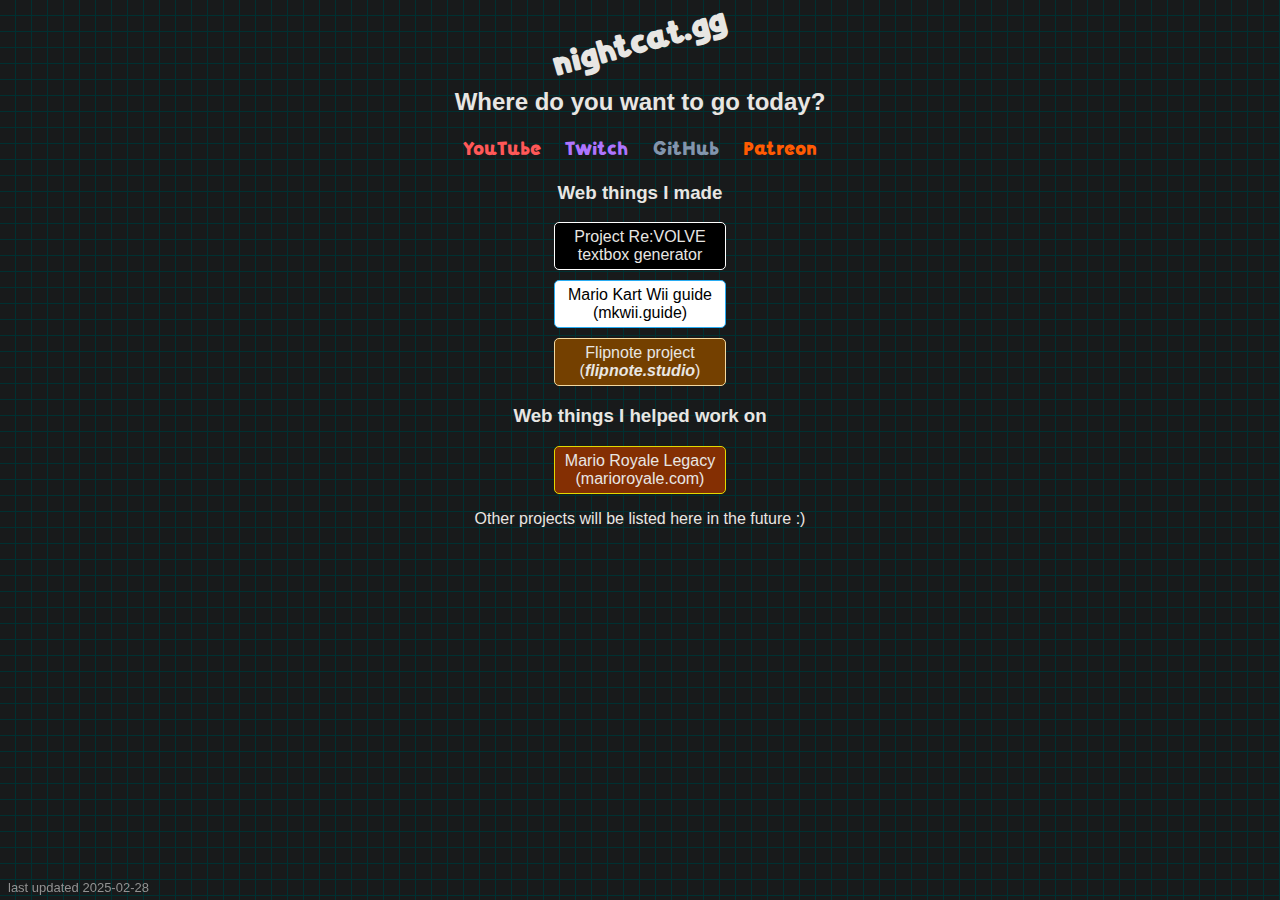
<file: index.html>
<!DOCTYPE html>
<html lang="en-US">
    <head>
        <!-- Only Firefox and Netscape support animated GIF favicons -->
        <link rel="icon" href="favicon.gif" type="image/gif">
        <link rel="stylesheet" href="style.css">
        <meta charset="UTF-8">
        <meta name="description" content="WELCOME TO MY WEB SITE!!!">
        <meta name="theme-color" content="#EA953E">
        <meta name="twitter:title" content="nightcats cool website">
        <meta name="viewport" content="width=device-width, initial-scale=1">
        <meta property="og:description" content="WELCOME TO MY WEB SITE!!!">
        <meta property="og:title" content="nightcats cool website">
        <meta property="og:image" content="http://nightcat.gg/favicon.gif">
        <meta property="twitter:description" content="WELCOME TO MY WEB SITE!!!">
        <title>nightcats cool website</title>
        <!-- Title marquee, adapted from http://nikutrax.neocities.org -->
        <script>
        if (!navigator.userAgent.match(/Nitro/) && !navigator.userAgent.match(/Nintendo DSi/)) {
            var o=0,m="~ nightcats cool website";
            function s(){document.title=m.substring(o,m.length)+" "+m.substring(0,o),++o>m.length&&(o=0),window.setTimeout("s()",100)}s();
        }
        </script>
        <!-- Inject PNG favicons for other browsers
             Not ideal since JS required, but this is a static site -->
        <script>
        if (!navigator.userAgent.match(/Firefox/)) {
            document.querySelector("head").insertAdjacentHTML('beforeend', '<link rel="apple-touch-icon" sizes="180x180" href="/apple-touch-icon.png">');
            document.querySelector("head").insertAdjacentHTML('beforeend', '<link rel="icon" type="image/png" sizes="32x32" href="/favicon-32x32.png">');
            document.querySelector("head").insertAdjacentHTML('beforeend', '<link rel="icon" type="image/png" sizes="16x16" href="/favicon-16x16.png">');
            document.querySelector("head").insertAdjacentHTML('beforeend', '<link rel="manifest" href="/site.webmanifest">');
        }
        </script>
    </head>
    <body>
    <center>
        <h1 id="logo">nightcat.gg</h1>
        <h2>Where <a onclick="alert(navigator.userAgent)">do</a> <a href="youligi.png">you</a> want to go today?</h2>
        <ul>
            <li><a id="youtube" href="http://youtube.com/@Nightcaat">YouTube</a></li>
            <li><a id="twitch" href="http://twitch.tv/Nightcaaat">Twitch</a></li>
            <li><a id="github" href="http://github.com/Nightcaat">GitHub</a></li>
            <li><a id="patreon" href="http://patreon.com/Nightcaat">Patreon</a></li>
        </ul>
        <h3>Web things I made</h3>
        <div id="revolvetextbox" class="box"><a href="revolve/textbox/">Project Re:VOLVE textbox generator</a></div>
        <div id="mkwii-guide" class="box"><a href="http://mkwii.guide">Mario Kart Wii guide (mkwii.guide)</a></div>
        <div id="flipnote-studio" class="box"><a href="http://flipnote.studio">Flipnote project (<b><i>flipnote.studio</i></b>)</a></div>
        <h3>Web things I helped work on</h3>
        <div id="marioroyalelegacy" class="box"><a href="http://marioroyale.com">Mario Royale Legacy (marioroyale.com)</a></div>
        <p>Other projects will be listed here in the future :)</p>
    </center>
    <footer>last updated 2025-02-28</footer>
    </body>
</html>
</file>
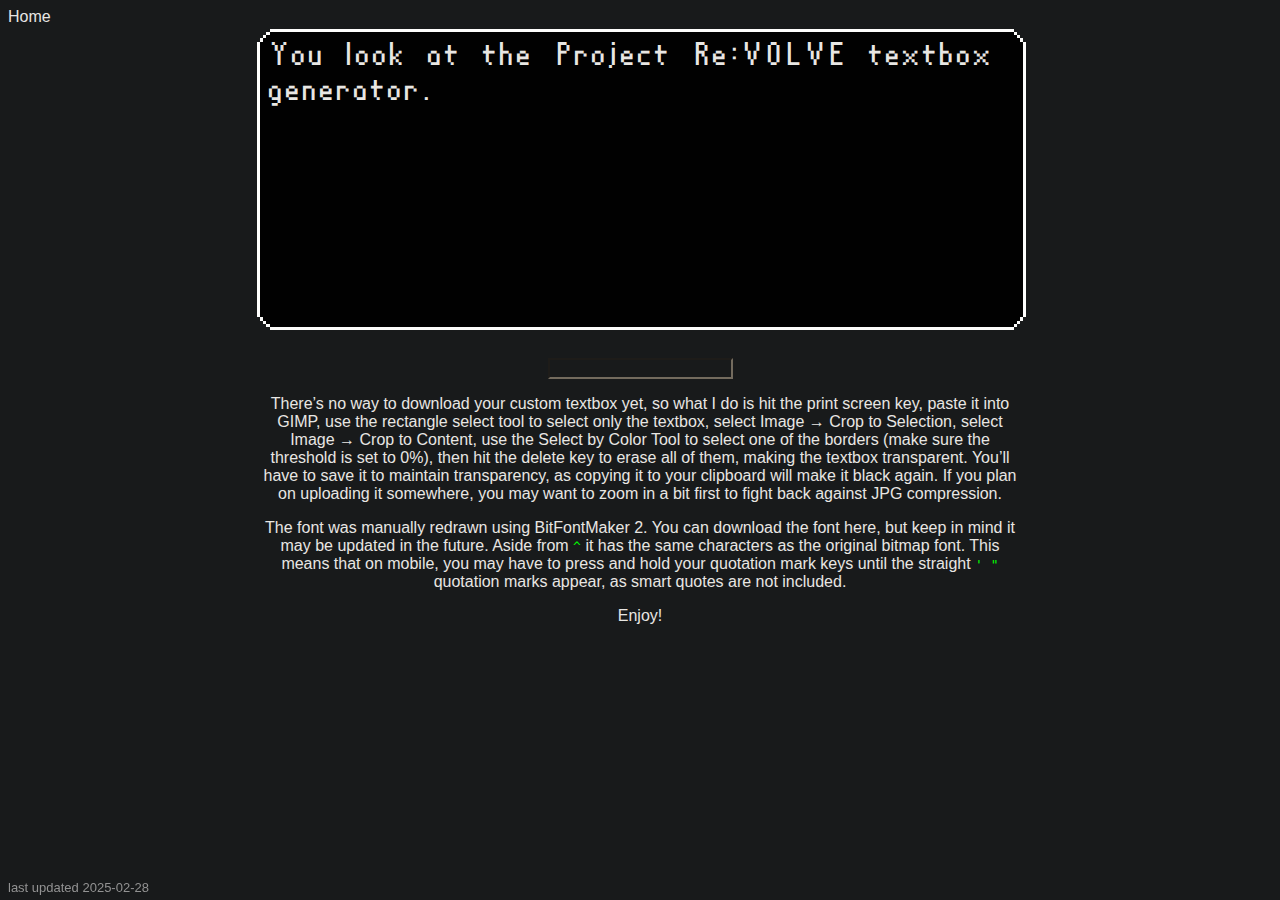
<file: revolve/textbox/index.html>
<!DOCTYPE html>
<html lang="en-US">
    <head>
        <!-- Only Firefox and Netscape support animated GIF favicons -->
        <link rel="icon" href="/favicon.gif" type="image/gif">
        <link rel="stylesheet" href="/style.css">
        <link rel="stylesheet" href="style.css">
        <meta charset="UTF-8">
        <meta name="description" content="make ur own re:volve textboxes!">
        <meta name="theme-color" content="#EA953E">
        <meta name="twitter:title" content="nightcats cool project re:volve textbox generator">
        <meta name="viewport" content="width=device-width, initial-scale=1">
        <meta property="og:description" content="make ur own re:volve textboxes!">
        <meta property="og:title" content="nightcats cool project re:volve textbox generator">
        <meta property="og:image" content="http://nightcat.gg/favicon.gif">
        <meta property="twitter:description" content="make ur own re:volve textboxes!">
        <title>nightcats cool project re:volve textbox generator</title>
        <!-- Title marquee, adapted from http://nikutrax.neocities.org -->
        <script>
        if (!navigator.userAgent.match(/Nitro/) && !navigator.userAgent.match(/Nintendo DSi/)) {
            var o=0,m="~ nightcats cool project re:volve textbox generator";
            function s(){document.title=m.substring(o,m.length)+" "+m.substring(0,o),++o>m.length&&(o=0),window.setTimeout("s()",100)}s();
        }
        </script>
        <!-- Inject PNG favicons for other browsers
             Not ideal since JS required, but this is a static site -->
        <script>
        if (!navigator.userAgent.match(/Firefox/)) {
            document.querySelector("head").insertAdjacentHTML('beforeend', '<link rel="apple-touch-icon" sizes="180x180" href="/apple-touch-icon.png">');
            document.querySelector("head").insertAdjacentHTML('beforeend', '<link rel="icon" type="image/png" sizes="32x32" href="/favicon-32x32.png">');
            document.querySelector("head").insertAdjacentHTML('beforeend', '<link rel="icon" type="image/png" sizes="16x16" href="/favicon-16x16.png">');
            document.querySelector("head").insertAdjacentHTML('beforeend', '<link rel="manifest" href="/site.webmanifest">');
        }
        </script>
    </head>
    <body>
        <a href='/'>Home</a>
        <div id='textbox'>You look at the Project Re:VOLVE textbox generator.<noscript> Though you can read its text, your web browser has JavaScript disabled, and though that's great for privacy, you can't do anything here unless you crack open Inspect Element and change the text yourself. If you're using an extension like <a href='http://ublockorigin.com'>uBlock Origin</a>, consider whitelisting this site.</noscript></div>
        <center>
            <input type='text' onchange='u(this.value)'>
            <script>function u(val) {document.getElementById('textbox').innerHTML = val}</script>
            <p>There’s no way to download your custom textbox yet, so what I do is hit the print screen key, paste it into <a href='://gimp.org'>GIMP</a>, use the rectangle select tool to select only the textbox, select Image → Crop to Selection, select Image → Crop to Content, use the Select by Color Tool to select one of the borders (make sure the threshold is set to 0%), then hit the delete key to erase all of them, making the textbox transparent. You’ll have to save it to maintain transparency, as copying it to your clipboard will make it black again. If you plan on uploading it somewhere, you may want to zoom in a bit first to fight back against JPG compression.</p>
            <p>The font was manually redrawn using <a href='http://pentacom.jp/pentacom/bitfontmaker2'>BitFontMaker 2</a>. You can download the font <a href='/revolve/ReVOLVE.ttf' download>here</a>, but keep in mind it may be updated in the future. Aside from <code>^</code> it has the same characters as the <a href='/revolve/font.png'>original bitmap font</a>. This means that on mobile, you may have to press and hold your quotation mark keys until the straight <code>' "</code> quotation marks appear, as smart quotes are not included.</p>
            <p>Enjoy!</p>
        </center>
        <footer>last updated 2025-02-28</footer>
    </body>
</html>
</file>
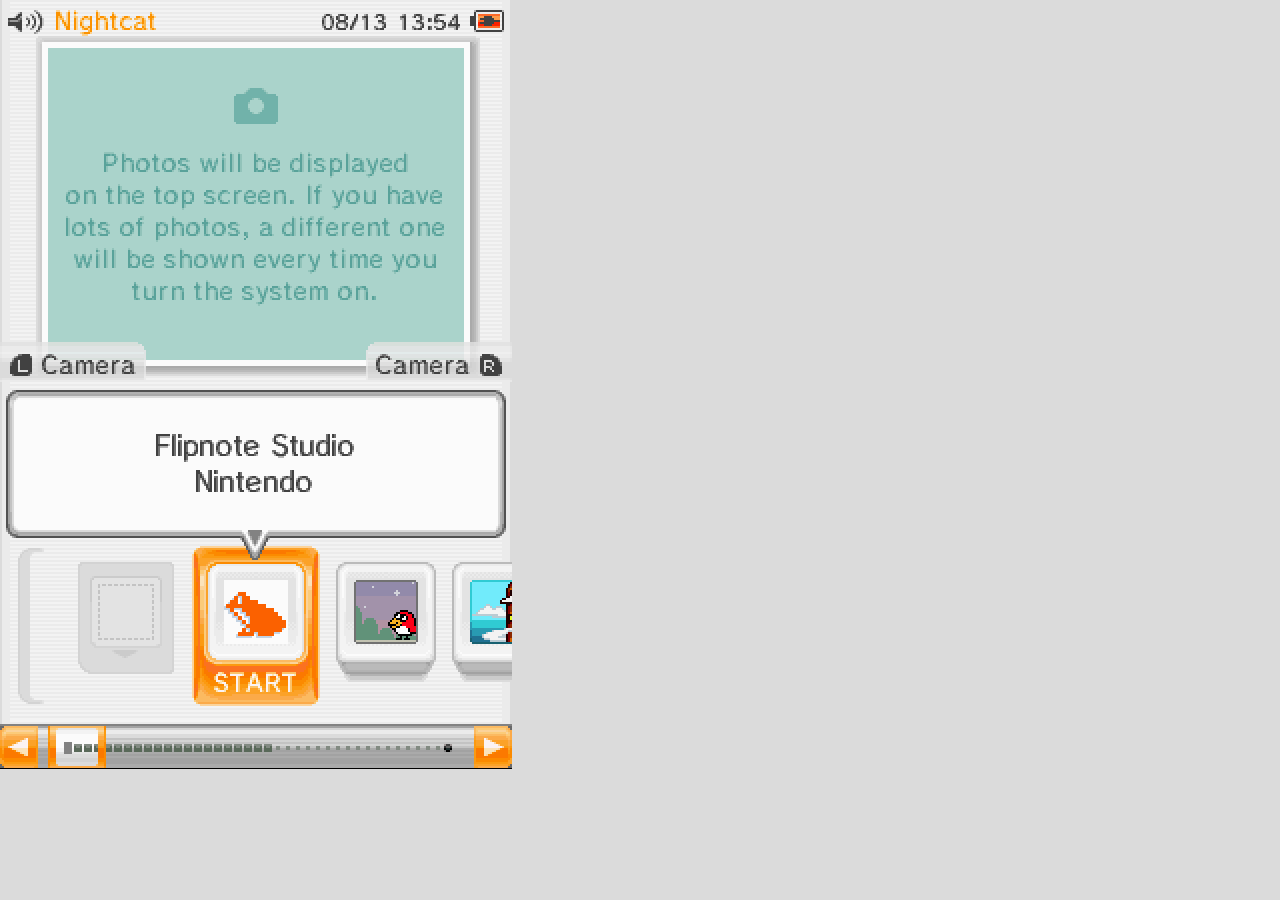
<file: dsi.htm>
<!DOCTYPE html>
<html lang="en"><head>
		<meta http-equiv="Content-Type" content="text/html; charset=UTF-8">
<meta name="viewport" content="width=device-width">
<link rel="shortcut icon" href="http://3dspaint.com/favicon.ico">
<link rel="apple-touch-icon" href="http://3dspaint.com/apple-touch-icon.png">
<link rel="stylesheet" href="/css/dsi.css" type="text/css">
        <title>DSi Menu</title>
    </head>
    <body><img src="1355.png" alt="Nintendo DSi Menu"></body></html>
</file>
<file: style.css>
/* Closing brackets are formatted strangely
// IN VS CODE, A RULE LIKE THIS:
ul {
    padding: 0}
// COLLAPSES A RANGE LIKE THIS:
ul {⋯
// This is a line shorter than usual, so I prefer this :] */

@font-face {
   font-family: 'Zyzol';
   font-display: swap;
   src: url('Zyzol.otf')}

@media (prefers-reduced-motion: reduce) {
    * {
        animation: none !important;
        transition-duration: 0s !important} 
    li a:hover {
        font-size: 19px !important}}

@media (prefers-contrast: more) {
    html, body, a, input{color:#fffEFA!important}
    #youtube{color:#ff9C9C!important}
    #twitch{color:#cca7FF!important}
    #github{color:#a2bAD8!important}
    #patreon{color:#ffa06C!important}
    footer{color:#b8b8b8!important}}

@media (prefers-contrast: less) {
    html, body, a, input{color:#bab8B6!important}
    #youtube{color:#ff1919!important}
    #twitch{color:#9967e0!important}
    #github{color:#708196!important}
    #patreon{color:#e05002!important}
    footer{color:#818181!important}}

@keyframes wiggle {
    0% {transform: rotate(-15deg)} 
    to {transform: rotate(-13deg)}}

@keyframes scroll {
    0% {background-position: 0 0}
    to {background-position: 16px 16px}}

* {
    scrollbar-color:#454a4d #202324}

::-webkit-scrollbar {
    background-color:#202324;
    color:#aba499}
::-webkit-scrollbar-thumb {
    background-color:#454a4d}
::-webkit-scrollbar-thumb:hover {
    background-color:#575e62}
::-webkit-scrollbar-thumb:active {
    background-color:#484e51}

::selection, ::-moz-selection {
    background-color:#004daa;
    color:#e8e6e3}

html, input {
    background-color:#181a1b}

/* Cannot combine this pseudo-element with the previous rule
   because old browsers fail to parse this and skip it :( */
::-webkit-scrollbar-corner {
    background-color:#181a1b}

html {
    background-image: url('bg.gif')}

@supports (animation: a 0) {
    html {
        background-image: url('bg.png');
        animation: scroll 1s linear infinite}}

/* Disable scroll and zoom on iOS WebKit
By testing for -webkit-touch-callout, we can target iOS WebKit.
iOS 10 beta 1 overrides disabling pinch-to-zoom with user-scalable=no,
so we need to disable it with touch-action here.
I think disabling scroll and zoom makes the page feel pretty sleek on
modern iPhones at 100% zoom, but I still need to test old devices...
http://stackoverflow.com/a/47818418
http://stackoverflow.com/a/68278302 */
@supports (-webkit-touch-callout: none) {
    html {
        overflow: hidden;
        touch-action: none}}

html, body, a, input {
    border-color:#736b5e;
    color:#e8e6E3}

body {
    /* Explanation for font choices
    http://smashingmagazine.com/2015/11/using-system-ui-fonts-practical-guide/#details-of-approach-b
    */
    font-family: -apple-system, BlinkMacSystemFont, 'Segoe UI', Roboto, Oxygen, Ubuntu, Cantarell, 'Open Sans', 'Helvetica Neue', sans-serif}

a {
    text-decoration: none}
a:hover {
    text-decoration: underline}

ul {
    padding: 0}

li {
    display: inline}
li a {
    font-family: 'Zyzol', -apple-system, BlinkMacSystemFont, 'Segoe UI', Roboto, Oxygen, Ubuntu, Cantarell, 'Open Sans', 'Helvetica Neue', sans-serif;
    font-size: 19px;
    margin: 10px;
    transition: font-size 0.15s}
li a:hover {
    text-decoration: none;
    text-shadow: 2px 0 0 #FFF, -2px 0 0 #FFF, 0 2px 0 #FFF, 0 -2px 0 #FFF, 1px 1px #FFF, -1px -1px 0 #FFF, 1px -1px 0 #FFF, -1px 1px 0 #FFF;
    font-size: 21px;
    transition: font-size 0.15s}

footer {
    font-size: small;
    color:#929292}

/* WARN: Some browsers support position: fixed but not @supports itself
http://github.com/Nightcaat/site/issues/9 */
@supports (position: fixed) {
    footer {
        position: fixed;
        bottom: 5px}}

#logo {
    font-family: 'Zyzol', -apple-system, BlinkMacSystemFont, 'Segoe UI', Roboto, Oxygen, Ubuntu, Cantarell, 'Open Sans', 'Helvetica Neue', sans-serif;
    transform: rotate(-15deg);
    animation: wiggle 0.2s linear infinite alternate}

#youtube {
    color:#ff5858}
#twitch {
    color:#ae75FF}
#github {
    color:#8295AD}
#patreon {
    color:#ff5B02}

.box {
    background-color: #000;
    border: 1px solid #FFF;
    border-radius: 5px;
    margin: 10px;
    padding: 5px;
    width: 160px}
.box a:hover {
    text-decoration: none}

#mkwii-guide {
    background-color: #FFF;
    border: 1px solid #28aCF3}
#mkwii-guide a {
    color: #000 !important}
#flipnote-studio {
    background-color: #744000;
    border: 1px solid #f4d89F}
#marioroyalelegacy {
    background-color: #842f03;
    border: 1px solid #e2d800}
</file>
<file: revolve/textbox/style.css>
/* Closing brackets are formatted strangely
// IN VS CODE, A RULE LIKE THIS:
ul {
    padding: 0}
// COLLAPSES A RANGE LIKE THIS:
ul {⋯
// This is a line shorter than usual, so I prefer this :] */

@font-face {
    font-family:'ReVOLVE';
    src: url('/revolve/ReVOLVE.ttf')}

html {
    background:#181a1b;
    /* Enable scroll and zoom on iOS WebKit
    This overrides the root stylesheet. */
    overflow: auto;
    touch-action: unset}

input {
    margin-top: 25px}

p {
    width: 757px}

code {
    color:#0f0}

#textbox {
    background-image: url('/revolve/textbox.png');
    background-size: cover;
    image-rendering: pixelated;
    width: 757px;
    height: 297px;
    margin: 0 auto;
    padding-top: 10px;
    padding-left: 15px;
    font: 46px/.75em 'ReVOLVE';
    word-spacing: 7px}
</file>
<file: css/dsi.css>
A {
	cursor:pointer;
	text-decoration:underline;
}
A IMG {
	border:none;
}

BLOCKQUOTE {
	font-family: monospace;
	margin-left: 10px;
}

BODY {
	font-family:sans-serif;
	font-size:12px;
	line-height:14px;
	margin:0px;
	background:#dbdbdb;
}

DIV {
	padding-bottom:5px;
	padding-top:5px;
}

DIV.alerts_popup {
	border-radius:5px;
	display:none;
	opacity:.7;
	left:5px;
	padding:3px;
	position:fixed;
	right:5px;
	text-align:center;
	top:5px;
}

DIV.bb {
	background:#ffe;
	border:1px outset #888;
	border-radius:12px 6px 12px 6px;
	margin:5px;
	padding:5px;
	text-align:justify
}

DIV.bb A {
	text-shadow:1px 0px 1px #44f;
}

DIV.footer {
	text-align:justify;
}

FORM {
	margin:0px;
	padding:0px;
}
.return_button {
	background:#44f;
	border:2px outset #44f;
	color:#fff;
	font-size:12px;
}

H1, H2 {
	border:1px outset #888;
	margin:auto;
	margin-bottom:5px;
	margin-top:10px;
	padding:4px;
	text-align:center;
	width:280px;
	word-wrap:break-word;
}

H1 {
	border-radius:15px;
	font-size:18px;
	font-weight:bold;
}
H2 {
	border-radius:8px;
	font-size:16px;
}

IMG.icon {
	background-image:url(/images/icons/icon_blank.png);
	height:64px;
	width:64px;
}

LABEL {
	display:inline-block;
	padding-right:2px;
	text-align:right;
	width:48%;
}
LABEL.tag {
	border:1px outset;
	border-radius:3px;
	float:left;
	padding:1px;
	margin:1px;
	text-align:center;
	width:auto;
}

TABLE {
	border:0px;
	border-radius:10px;
	margin:0px;
	padding:0px;
}
TABLE.menu {
	border-collapse:collapse;
	margin:auto;
	margin-bottom:8px;
	text-align:center;
	width:100%;
}
TABLE.menu TD {
	padding-bottom:10px;
}
TABLE.menu A {
	color:#000;
	font-weight:bold;
	text-decoration:none;
}

TD.action {
	color:#0f0;
	text-align:center;
}
TD.error {
	color:#f00;
	text-align:center;
}

TH {
	border-radius:15px;
	font-variant:small-caps;
	font-size:10px;
	font-weight:bold;
	padding-top:8px;
}

.list {
	background:#fff;
	border:1px outset #888;
	margin:auto;
	margin-bottom:8px;
	overflow-x:hidden;
}
.title {
	background:#00f;
	border:1px outset #888;
	border-radius:10px;
	color:#fff;
	font-size:12px;
	text-align:center;
}

UL {
	background:#fff;
}

INPUT.button {
	background:#fff;
	border:1px outset #888;
	float:right;
	padding:3px;
}
		
.form_button, .form_button_big {
	background:url(images/button_blue.png) repeat-x #00f;
	border:1px outset #00f;
	color:#fff;
	font-size:10px;
	text-align:center;
}
.form_button_big {
	width:50px;
}
.form_field {
	border:1px inset #888;
	font-size:10px;
	width:160px;
}
.form_file {
	font-size:10px;
}
.form_textarea {
	border:1px inset #888;
	font-size:10px;
	height:220px;
	width:260px;
}
.form_label {
	text-align:right;
	white-space:nowrap;
}
.form_heading {
	background:#ffb;
	font-weight:bold;
}

.avatar {
	border:1px inset #888;
	float:left;
	height:30px;
	margin:2px;
}

.avatar_off {
	border:none;
	border-bottom:2px solid #000;
	border-right:2px solid #000;
	margin:3px;
	width:40px;
}
.avatar_on {
	border:none;
	border-left:2px solid #00f;
	border-top:2px solid #00f;
	margin:3px;
	width:40px;
}

.savii_off {
	border:1px inset #888;
	margin:2px;
}
.savii_on {
	border:1px inset #ff0;
	margin:2px;
}

/*New styles*/
.menu_blank {
	clear: both;
	margin: auto;
	max-width: 800px;
	text-align: center;
}

.menu_section {
	border-radius: 6px;
	clear:both;
	margin:auto;
	max-width:800px;
	overflow:hidden;
	text-align: center;
}
.menu_section DIV.icon {
	float:left;
	font-size:8pt;
	height:96px;
	line-height:9pt;
	margin:2px;
	text-align:center;
	width:74px;
}
.menu_section DIV.icon IMG {
	background-image:url(/images/icons/icon_blank.png);
	height:64px;
	width:64px;
}
.menu_section DIV.icon SPAN {
	border-radius:6px;
	font-size:10pt;
	padding:2px;
	position:absolute;
}

.menu_section DIV.badge {
	float:left;
	font-size:10px;
	height:70px;
	line-height:10px;
	margin:1px;
	text-align:center;
	width:74px;
}
.menu_section DIV.badge IMG {
	height:60px;
	width:60px;
}

.menu_section DIV.thumb {
	float:left;
	font-size:8pt;
	height:96px;
	line-height:9pt;
	margin:2px;
	text-align:center;
	width:100px;
}
.menu_section DIV.thumb IMG {
	border-radius:3px;
	height:60px;
	width:80px;
}

.menu_section DIV.form_heading {
	border-radius:8px 8px 0px 0px;
	font-weight:bold;
}
.menu_section DIV.form_body {
	border-radius:0px 0px 8px 8px;
	padding:3px;
	padding-bottom:10px;
	text-align:justify;
}
.menu_section DIV.row {
	clear:both;
	padding:2px;
}
.menu_section DIV.row DIV {
	float:left;
	font-weight:bold;
	padding-right:5px;
	text-align:right;
	width:40%
}

.notification_section {
	height:150px;
	overflow-x:hidden;
	overflow-y:scroll;
	padding:1px;
}
.notification_section DIV {
	border-radius:4px;
	height:28px;
	padding:1px;
}

.page {
	background:#fff;
	border:1px outset #888;
	padding:2px;
	text-decoration:none;
}
		
.nav_div{
	margin:3px 3px 3px 8px;
	padding:0px;
	text-align:left;
}

.nav_avatar{
	float:right;
	margin:2px;
	padding:0px;
}
.nav_avatar A{
	text-decoration:none;
}
.nav_avatar IMG {
	border:1px solid #000;
	border-radius:50%;
	height:32px;
	width:32px;
}

.clear_div {
	clear:both;
	padding:0px;
}

.button_div {
	background:#00f;
	border:1px outset #888;
	border-radius:10px;
	color:#fff;
	font-size:12px;
	margin:2px;
	padding:1px;
	text-align:center;
}
.button_div A {
	color:#fff;
}

.rating {
	border:1px outset #eee;
	border-radius:4px;
	margin:2px;
}
.active {
	opacity:1.0;
}
.inactive {
	opacity:0.5;
}
.left {
	float:left;
}
.right {
	float:right;
}

.blog_heading {
	background:#fff;
	clear:both;
	font-size:8pt;
}

.blog_right {
	float:right;
	margin:2px;
	width:20px;
}

.blog_right DIV {
	border-radius:4px; 
	font-size:6pt;
	font-weight:bold;
	padding:1px 0px 1px 0px;
	text-align:center;
	width:18px;
}
.blog_right IMG {
	height:12px;
	margin-top:2px;
	width:20px;
}

/*CHATROOM*/
#txtMessage{
	font-size:10px;
	width:200px;
}
.btnProfile{
	margin:1px;
	width:60px
}
.btnColors{
	background-image:url(/images/button_clear.png);
	border:1px outset #888;
	height:6px;
	margin:0px;
	padding:4px;
	width:6px;
}
.chatPane{
	border:1px outset #888;
	border-radius:5px;
	left:0px;
	padding:1px;
	width:316px;
}
#divChatText{
	border:1px inset #888;
	border-radius:5px;
	padding:1px;
	height:164px;
	margin:1px;
	overflow-x:hidden;
	overflow-y:scroll;
	width:310px;
}
#divChatUsers{
	height:202px;
	margin:0px 5px 0px 5px;
	padding:0px;
	overflow:hidden;
	white-space:nowrap;
	width:310px;
}
#divChatUsers DIV {
	float:left;
	font-size:10px;
	height:12px;
	margin:0;
	overflow:hidden;
	padding:0;
	width:100px;
}
#popupProfile{
	background:#ccc;
	border:1px outset #ccc;
	display:none;
	font-size:10px;
	height:180px;
	left:19px;
	line-height:12px;
	opacity:.9;
	overflow:hidden;
	padding:1px;
	position:absolute;
	text-align:justify;
	top:224px;
	width:258px;
}

/*MESSAGE VIEWER*/
DIV.message_left{
	border:1px solid #000;
	border-radius:6px 6px 6px 0px;
	clear: both;
	margin:3px 20px 3px 3px;
	max-width:796px;
	padding:3px;
	overflow:hidden;
	text-align:justify;
}
DIV.message_right{
	border:1px solid #000;
	border-radius:6px 6px 0px 6px;
	clear: both;
	margin:3px 3px 3px 20px;
	max-width:796px;
	padding:3px;
	overflow:hidden;
	text-align:justify;
}
DIV.message_center{
	border:1px solid #000;
	border-radius:6px;
	clear: both;
	margin:3px 40px 3px 40px;
	max-width:720px;
	padding:3px;
	overflow:hidden;
	text-align:center;
}
DIV.message_footer{
	clear:both;
	height:12px;
	opacity:0.5;
	padding:3px 0px 0px 0px;
}
DIV.message_footer DIV{
	padding:0px;
}
</file>
